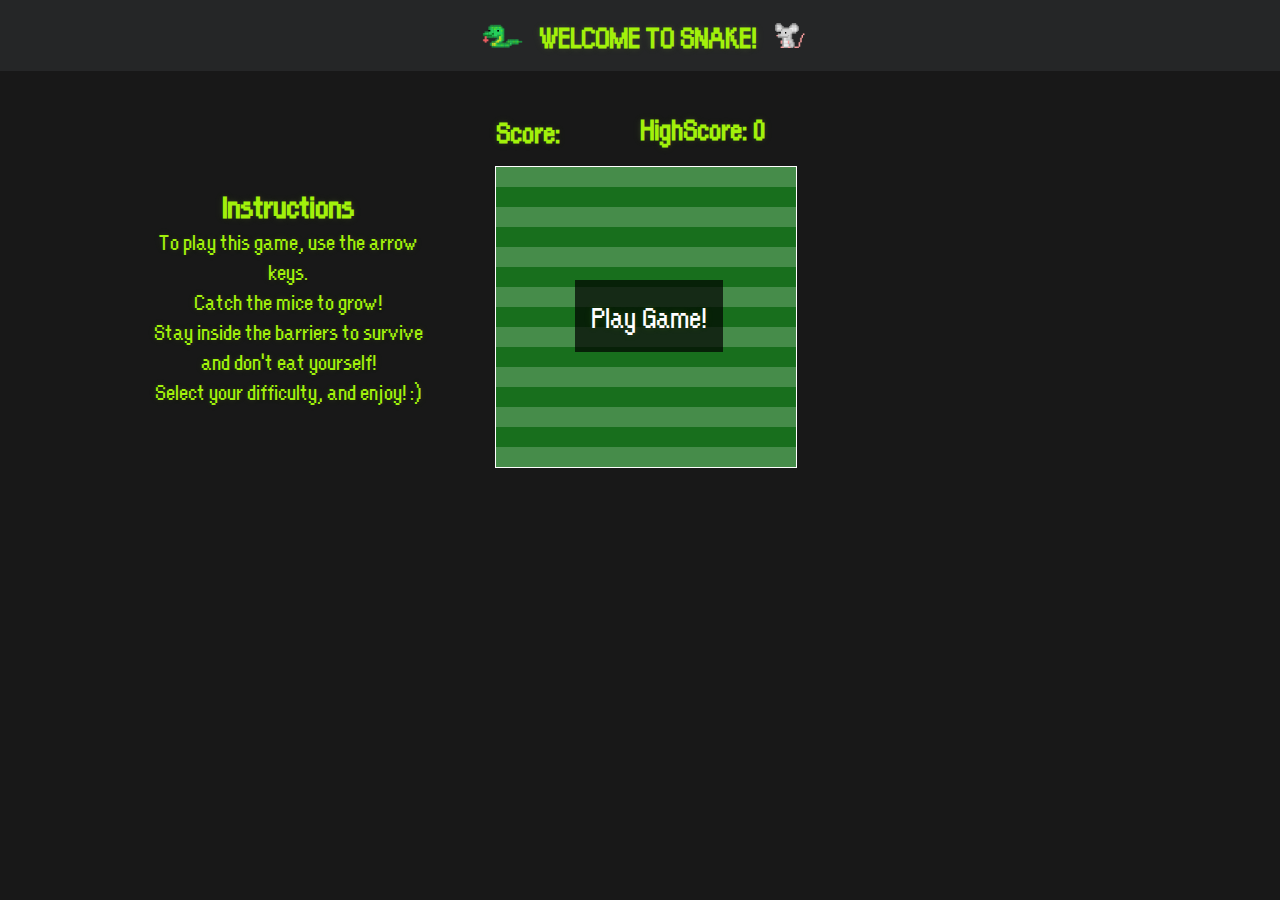
<file: index.html>
<!DOCTYPE html>
<html lang="en">

<head>
	<meta charset="UTF-8">
	<meta name="viewport" content="width=device-width, initial-scale=1.0">
	<title>Snake</title>
	<link rel="icon" href="assets/images/snakeIcon.png" type="image/png">
	<link rel="stylesheet" href="assets/css/style.css" type="text/css">
</head>

<body>
	<div class="row">
		<div class="col-12 headingContainer">
			<h1 class="mainHeading">
				<img class="snake" src="assets/images/snakeIcon.png" alt="Snake Image"> WELCOME TO SNAKE!&nbsp;&nbsp;&nbsp;<img class="mouse" src="assets/images/mouse.png" alt="mouse image"></h1>
		</div>
	</div>

	<div id="mainContainer">

		<h1 class="highScore">HighScore:</h1>
		<h1 class="score">Score:</h1>

		<div class="row">
			<div class="col-12 canvasContainer">
				<canvas class="canvas">
				</canvas>


				<div class="dropdown">
					<button onclick="drop()" class="dropbtn" id="start">Play Game!</button>
					<div id="myDropdown" class="dropdown-content">
						<a id="easy">Easy</a>
						<a id="medium">Medium</a>
						<a id="hard">Hard</a>
						<!-- <a id="impossible">Impossible!</a> -->
					</div>
				</div>
			</div>
		</div>

		<div class="controllerContainer">
			<img src="assets/images/arrowKeys1.png" alt="Game Controller">
			<button id="buttonUp"></button>
			<button id="buttonRight"></button>
			<button id="buttonDown"></button>
			<button id="buttonLeft"></button>
		</div>

		<div class="row">
			<div class="col-12 instructionsContainer">
				<h2>Instructions</h2>
				<ul id="instructions">
					<li>To play this game, use the arrow keys.</li>
					<li>Catch the mice to grow!</li>
					<li>Stay inside the barriers to survive and don't eat yourself!</li>
					<li>Select your difficulty, and enjoy! :)</li>
				</ul>
			</div>
		</div>
	</div>
</body>

<script src="assets/js/dropDown.js"></script>
<script src="assets/js/startGame.js"></script>
<script src="assets/js/endGame.js"></script>
<script src="assets/js/mouse.js"></script>
<script src="assets/js/snake.js"></script>
<script src="assets/js/draw.js"></script>

</html>
</file>
<file: assets/css/style.css>
/*  <---------- Global Styling ----------> */

@font-face {
  font-family: pixels;
  src: url('orangeKid.ttf');
}

* {
  padding: 0;
  margin: 0;
  box-sizing: border-box;
}

body {
  background-color: #181818;
}

html {
  font-family: 'pixels', sans-serif;
  font-size: 16px;
}

/* <----------------------------------------------------------------------------------------------------------------------------> */

/*  <---------- Heading Styles ----------> */

.headingContainer {
  background-color: #252627;
}

.mainHeading {
  color: #a2f10b;
  text-shadow: 0 1px 1px rgba(0, 0, 0, 0.1), 0 0 5px rgba(181, 232, 83, 0.1), 0 0 10px rgba(181, 232, 83, 0.1);
  -webkit-font-smoothing: antialiased;
  text-align: center;
  font-size: 1.5rem;
}

.mainHeading img:nth-child(1) {
  position: relative;
  bottom: -0.3rem;
  width: 45.6px;
  height: 26.4px;
}

.mainHeading img:nth-child(2) {
  height: 20px;
  width: 24px;
  bottom: 0;
}

/* <----------------------------------------------------------------------------------------------------------------------------> */

/*  <---------- Instructions Styles ----------> */

.instructionsContainer {
  color: #a2f10b;
  text-shadow: 0 1px 1px rgba(0, 0, 0, 0.1), 0 0 5px rgba(181, 232, 83, 0.1), 0 0 10px rgba(181, 232, 83, 0.1);
  -webkit-font-smoothing: antialiased;
  text-align: center;
  list-style: none;
  position: relative;
  clear: none;
  bottom: 4rem;
}

#instructions {
  list-style: none;
}

/*  <---------- Class to hide elements ----------> */

.hidden {
  display: none;
}

/* <----------------------------------------------------------------------------------------------------------------------------> */

/*  <---------- Style for Play Button ----------> */

.dropbtn {
  font-family: 'pixels', sans-serif;
  position: relative;
  left: 5rem;
  bottom: 12rem;
  background-color: rgba(0, 0, 0, 0.7);
  color: white;
  text-shadow: 0 1px 1px rgba(0, 0, 0, 0.1), 0 0 5px rgba(181, 232, 83, 0.1), 0 0 10px rgba(181, 232, 83, 0.1);
  -webkit-font-smoothing: antialiased;
  padding: 16px;
  font-size: 2rem;
  border: none;
  cursor: pointer;
}

.dropbtn:hover, .dropbtn:focus {
  background-color: rgba(0, 0, 0, 0.7);
  outline: none;
}

.dropdown {
  position: relative;
  display: inline-block;
}

.dropdown-content {
  text-align: center;
  left: 4.7rem;
  bottom: 6.15rem;
  display: none;
  position: absolute;
  background-color: rgba(0, 0, 0, 0.7);
  min-width: 10rem;
  z-index: 1;
}

.dropdown-content a {
  color: white;
  text-shadow: 0 1px 1px rgba(0, 0, 0, 0.1), 0 0 5px rgba(181, 232, 83, 0.1), 0 0 10px rgba(181, 232, 83, 0.1);
  -webkit-font-smoothing: antialiased;
  padding: 6px 16px;
  text-decoration: none;
  display: block;
}

.dropdown-content a:hover {
  background-color: rgba(0, 0, 0, 0.5)
}

.show {
  display: block;
}

/* <----------------------------------------------------------------------------------------------------------------------------> */

/*  <---------- Style for Canvas ----------> */

.canvasContainer {
  max-height: 320px;
  padding: 0 10px 0 10px;
  position: relative;
}

.canvas {
  border: 1px solid white;
  position: relative;
  /* background-color: #252627; */
  clear: none;
  background-color: #186f1d;
  background-image: -webkit-gradient(45deg, 0 0, 0 100%, color-stop(.5, rgba(255, 255, 255, .2)), color-stop(.5, transparent), to(transparent));
  background-image: -moz-linear-gradient(rgba(255, 255, 255, .2) 50%, transparent 50%, transparent);
  background-image: -o-linear-gradient(rgba(255, 255, 255, .2) 50%, transparent 50%, transparent);
  background-image: linear-gradient(rgba(255, 255, 255, .2) 50%, transparent 50%, transparent);
  -webkit-background-size: 50px 50px;
  -moz-background-size: 50px 50px;
  background-size: 40px 40px;
}

#mainContainer {
  max-width: 320px;
  margin: 0 auto;
}

/* <----------------------------------------------------------------------------------------------------------------------------> */

/*  <---------- Style for Scores ----------> */

.highScore {
  position: relative;
  margin-left: 10rem;
  /* left: 55%; */
  bottom: -2.3rem;
  color: #a2f10b;
  text-shadow: 0 1px 1px rgba(0, 0, 0, 0.1), 0 0 5px rgba(181, 232, 83, 0.1), 0 0 10px rgba(181, 232, 83, 0.1);
  -webkit-font-smoothing: antialiased;
  clear: none;
  padding: 0;
}

.score {
  position: relative;
  margin-left: 1rem;
  padding: 0;
  color: #a2f10b;
  text-shadow: 0 1px 1px rgba(0, 0, 0, 0.1), 0 0 5px rgba(181, 232, 83, 0.1), 0 0 10px rgba(181, 232, 83, 0.1);
  -webkit-font-smoothing: antialiased;
  clear: none;
}

/* <----------------------------------------------------------------------------------------------------------------------------> */

/*  <---------- Style for Mobile Controls ----------> */

#buttonUp {
  background-color: transparent;
  position: relative;
  left: 8.5rem;
  bottom: 9.5rem;
  height: 3.5rem;
  width: 3.5rem;
  z-index: 10;
  border: none;
}

#buttonRight {
  background-color: transparent;
  position: relative;
  left: 9.6rem;
  bottom: 5rem;
  height: 3.5rem;
  width: 3.5rem;
  z-index: 10;
  border: none;
}

#buttonDown {
  background-color: transparent;
  position: relative;
  left: 1.1rem;
  bottom: 5rem;
  height: 3.5rem;
  width: 3.5rem;
  z-index: 10;
  border: none;
}

#buttonLeft {
  background-color: transparent;
  position: relative;
  left: -7.3rem;
  bottom: 5rem;
  height: 3.5rem;
  width: 3.5rem;
  z-index: 10;
  border: none;
}

.controllerContainer img {
  left: 10rem;
  margin-left: 3rem;
  height: 10rem;
  width: 15rem;
}

/* <----------------------------------------------------------------------------------------------------------------------------> */

/* <-------- Styles for responsiveness (w3Schools.com) --------> */

.row::after {
  content: "";
  clear: both;
  display: table;
}

[class*="col-"] {
  float: left;
  padding: 15px;
}

/* For mobile phones: */

[class*="col-"] {
  width: 100%;
}

@media only screen and (min-width: 600px) {
  /* For tablets: */
  .col-s-1 {
    width: 8.33%;
  }
  .col-s-2 {
    width: 16.66%;
  }
  .col-s-3 {
    width: 25%;
  }
  .col-s-4 {
    width: 33.33%;
  }
  .col-s-5 {
    width: 41.66%;
  }
  .col-s-6 {
    width: 50%;
  }
  .col-s-7 {
    width: 58.33%;
  }
  .col-s-8 {
    width: 66.66%;
  }
  .col-s-9 {
    width: 75%;
  }
  .col-s-10 {
    width: 83.33%;
  }
  .col-s-11 {
    width: 91.66%;
  }
  .col-s-12 {
    width: 100%;
  }
  .instructionsContainer {
    font-size: 1.5rem;
  }

  .mainHeading img:nth-child(1) {
  position: relative;
  bottom: -0.3rem;
  width: 57px;
  height: 33px;
}

.mainHeading img:nth-child(2) {
  height: 25px;
  width: 30px;
  bottom: 0;
}

.mainHeading {
  color: #a2f10b;
  text-shadow: 0 1px 1px rgba(0, 0, 0, 0.1), 0 0 5px rgba(181, 232, 83, 0.1), 0 0 10px rgba(181, 232, 83, 0.1);
  -webkit-font-smoothing: antialiased;
  text-align: center;
  font-size: 2rem;
}

}

@media only screen and (min-width: 1025px) {
  /* For desktop: */
  .col-1 {
    width: 8.33%;
  }
  .col-2 {
    width: 16.66%;
  }
  .col-3 {
    width: 25%;
  }
  .col-4 {
    width: 33.33%;
  }
  .col-5 {
    width: 41.66%;
  }
  .col-6 {
    width: 50%;
  }
  .col-7 {
    width: 58.33%;
  }
  .col-8 {
    width: 66.66%;
  }
  .col-9 {
    width: 75%;
  }
  .col-10 {
    width: 83.33%;
  }
  .col-11 {
    width: 91.66%;
  }
  .col-12 {
    width: 100%;
  }

  .instructionsContainer {
    color: #a2f10b;
    text-shadow: 0 1px 1px rgba(0, 0, 0, 0.1), 0 0 5px rgba(181, 232, 83, 0.1), 0 0 10px rgba(181, 232, 83, 0.1);
    -webkit-font-smoothing: antialiased;
    text-align: center;
    list-style: none;
    position: relative;
    clear: none;
    bottom: 19rem;
    left: -22rem;
    font-size: 1.5rem;
  }
  [id*="button"] {
    display: none;
  }

  .controllerContainer img {
    display: none;
  }

  .mainHeading {
  color: #a2f10b;
  text-shadow: 0 1px 1px rgba(0, 0, 0, 0.1), 0 0 5px rgba(181, 232, 83, 0.1), 0 0 10px rgba(181, 232, 83, 0.1);
  -webkit-font-smoothing: antialiased;
  text-align: center;
  font-size: 2rem;
}

  .mainHeading img:nth-child(1) {
  position: relative;
  bottom: -0.3rem;
  width: 57px;
  height: 33px;
}

.mainHeading img:nth-child(2) {
  height: 25px;
  width: 30px;
  bottom: 0;
}
}
</file>
